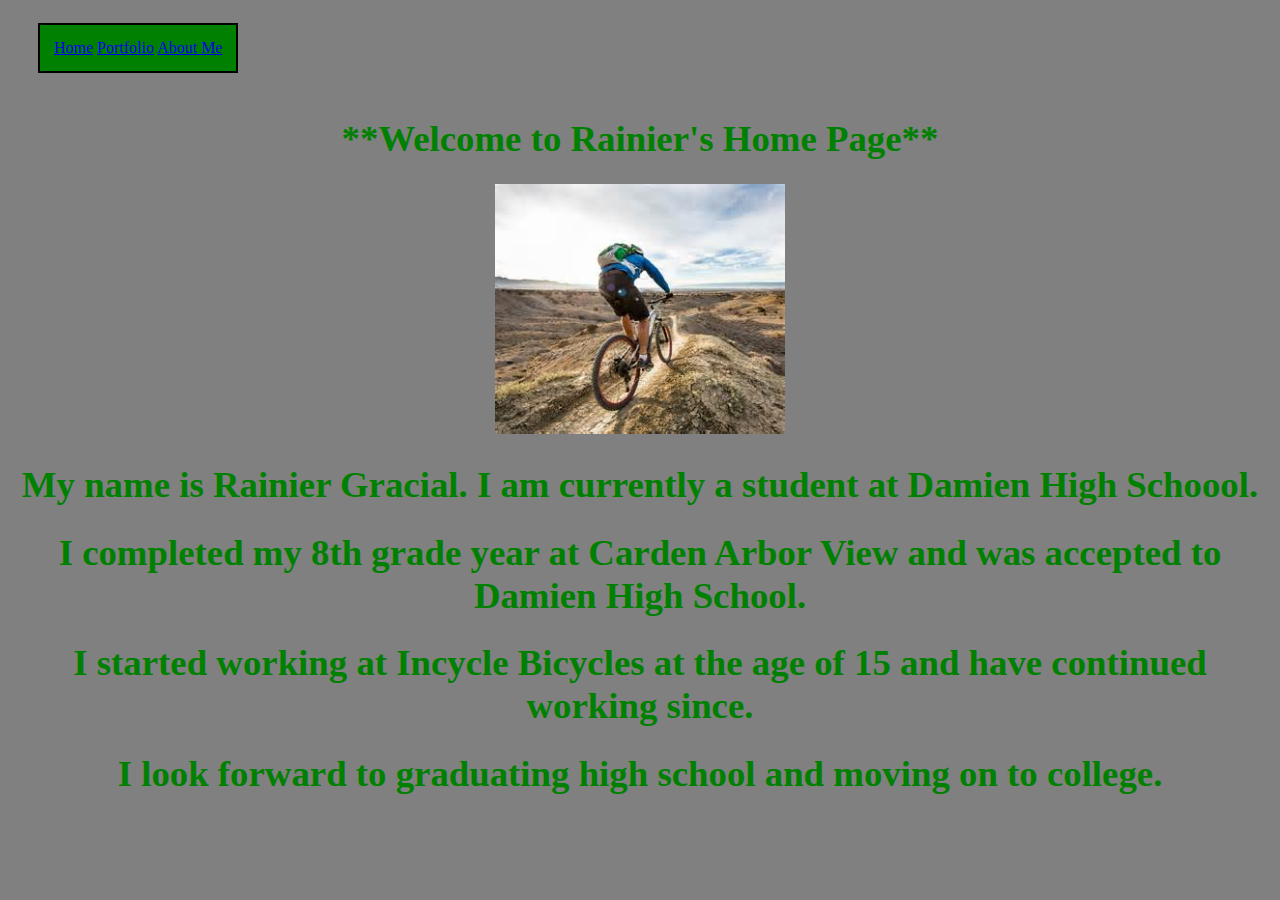
<file: index.html>
<!doctype html>
<html lang="en">
<head>
	<meta charset="utf-8">
	<title>My Web Page</title>
	<link href="stylesheet.css" rel="stylesheet" type="text/css">
</head>
</body>
	<!--title-->
	<div class="scrollmenu">
	<a href="index.html">Home</a>
	<a href="portfolio.html">Portfolio</a>
	<a href="aboutme.html">About Me</a>
	</div>
	
<h1>**Welcome to Rainier's Home Page**</h1>
<center><img src="images/bikerhomepage.jpg" height="250"></center>
<h1>My name is Rainier Gracial. I am currently a student at Damien High Schoool.</h1>
<h1>I completed my 8th grade year at Carden Arbor View and was accepted to Damien High School.</h1>
<h1>I started working at Incycle Bicycles at the age of 15 and have continued working since.</h1>
<h1>I look forward to graduating high school and moving on to college.</h1>

</body>
</html>
</file>
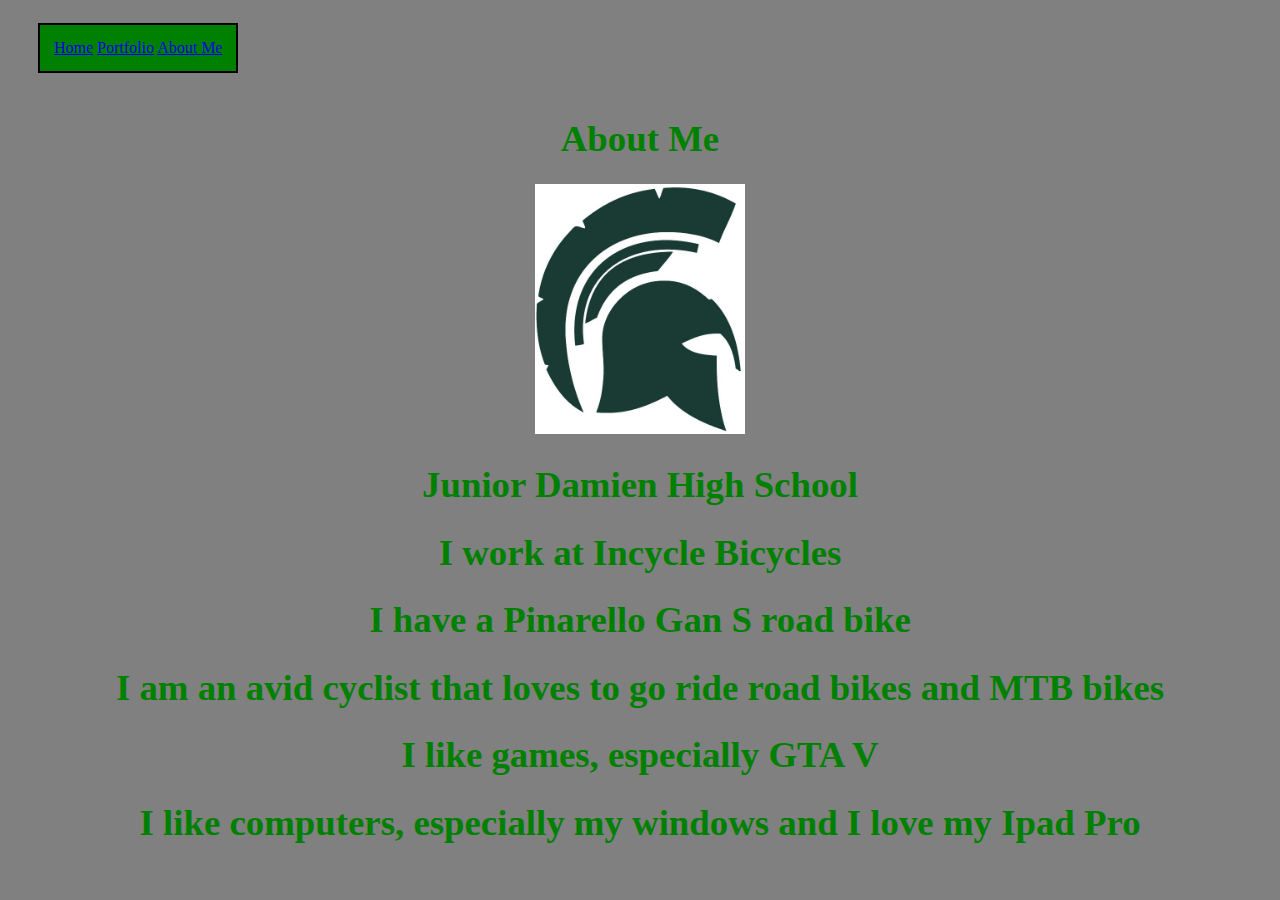
<file: aboutme.html>
<!doctype html>
<html lang="en">
<head>
	<meta charset="utf-8">
	<title>My Web Page</title>
	<link href="stylesheetaboutme.css" rel="stylesheet" type="text/css">
</head>
</body>
	<!--title-->
	<div class="scrollmenu">
	<a href="index.html">Home</a>
	<a href="portfolio.html">Portfolio</a>
	<a href="aboutme.html">About Me</a>
	</div>
	
<h1>About Me</h1>
<center><img src="images/aboutmedamien.jpg"  height="250"></center>
<h1>Junior Damien High School</h1>
<h1>I work at Incycle Bicycles</h1>
<h1>I have a Pinarello Gan S road bike</h1>
<h1>I am an avid cyclist that loves to go ride road bikes and MTB bikes</h1>
<h1>I like games, especially GTA V</h1>
<h1>I like computers, especially my windows and I love my Ipad Pro</h1>
</body>
</html>
</file>
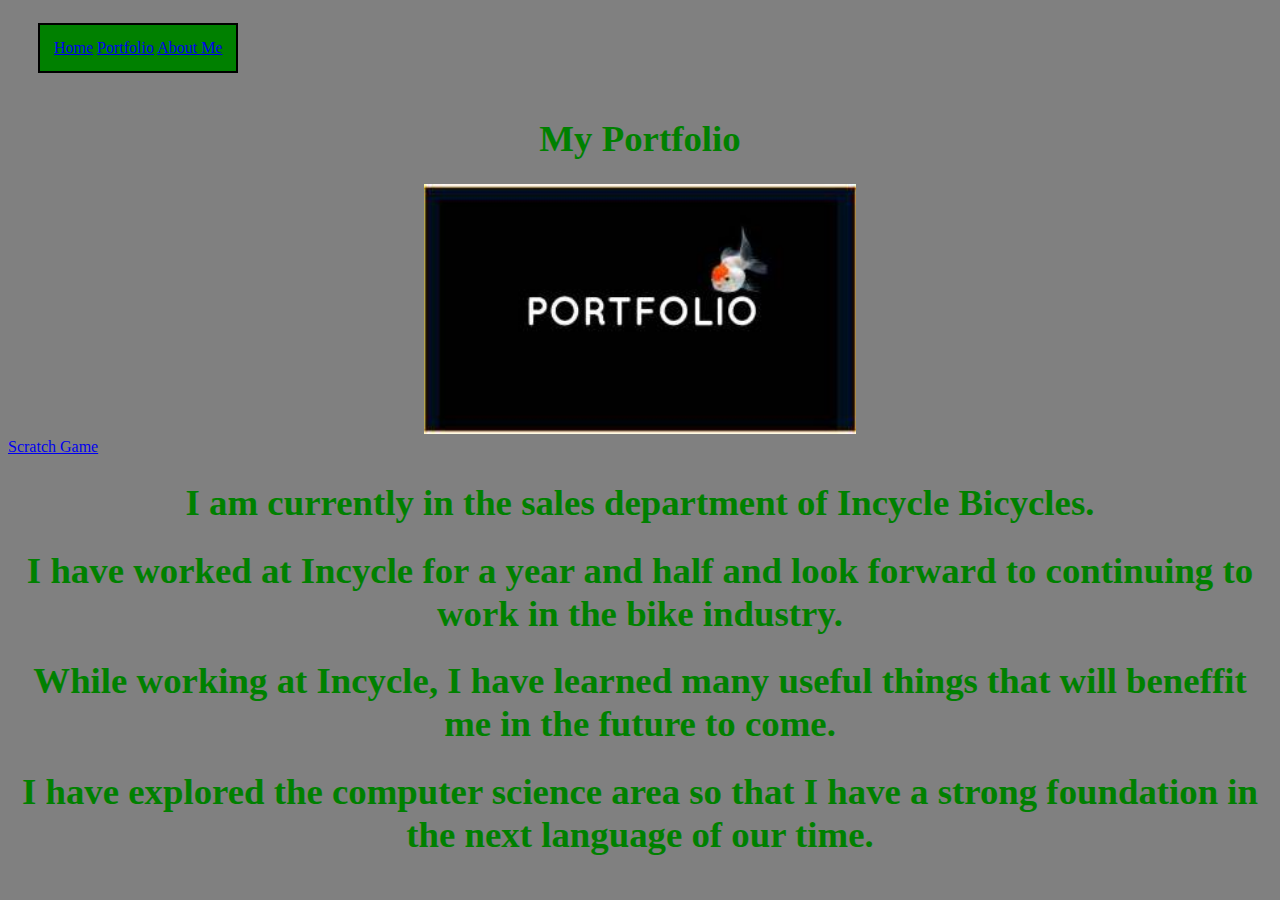
<file: portfolio.html>
<!doctype html>
<html lang="en">
<head>
	<meta charset="utf-8">
	<title>My Web Page</title>
	<link href="stylesheetportfolio.css" rel="stylesheet" type="text/css">
</head>
</body>
	<!--title-->
	<div class="scrollmenu">
	<a href="index.html">Home</a>
	<a href="portfolio.html">Portfolio</a>
	<a href="aboutme.html">About Me</a>
	</div>
	
	<h1>My Portfolio</h1>
	<center><img src="images/portfolioimage.jpg"  height="250"></center>
<a href="https://scratch.mit.edu/projects/172921809/#player"> Scratch Game </a>
	<h1>I am currently in the sales department of Incycle Bicycles.</h1>
	<h1>I have worked at Incycle for a year and half and look forward to continuing to work in the bike industry.</h1>
	<h1>While working at Incycle, I have learned many useful things that will beneffit me in the future to come.</h1>
	<h1>I have explored the computer science area so that I have a strong foundation in the next language of our time.</h1>
	
</body>
</html>
</file>
<file: stylesheet.css>
h1 {
   font-size: 2.3em;
   text-align: center;
   color: green;
}

div,scrollmenu{
	background-color: blue;
	overflow: auto;
	white-space: nowrap;
}

div,scrollmenu a {
	display: inline-block;
	color: grey;
	text-align: center;
	padding: 14px;
	text-decoration: none;
}

div,scrollmenu a:hover{
	background-color:black;
	
}

body{
	background-color:grey;
	

}

div {
    border: 2px solid black;
    margin-top: 15px;
    margin-bottom: 15px;
    margin-right: 15px;
    margin-left: 30px;
    background-color: green;
}
</file>
<file: stylesheetaboutme.css>
h1 {
   font-size: 2.3em;
   text-align: center;
   color: green;
}

div,scrollmenu{
	background-color: blue;
	overflow: auto;
	white-space: nowrap;
}

div,scrollmenu a {
	display: inline-block;
	color: grey;
	text-align: center;
	padding: 14px;
	text-decoration: none;
}

div,scrollmenu a:hover{
	background-color:black;
	
}

body{
	background-color:gray;
	

}

div {
    border: 2px solid black;
    margin-top: 15px;
    margin-bottom: 15px;
    margin-right: 15px;
    margin-left: 30px;
    background-color: green;
}
</file>
<file: stylesheetportfolio.css>
h1 {
   font-size: 2.3em;
   text-align: center;
   color: green;
}

div,scrollmenu{
	background-color: blue;
	overflow: auto;
	white-space: nowrap;
}

div,scrollmenu a {
	display: inline-block;
	color: grey;
	text-align: center;
	padding: 14px;
	text-decoration: none;
}

div,scrollmenu a:hover{
	background-color:black;
	
}

body{
	background-color:grey;
	

}

div {
    border: 2px solid black;
    margin-top: 15px;
    margin-bottom: 15px;
    margin-right: 15px;
    margin-left: 30px;
    background-color: green;
}
</file>
